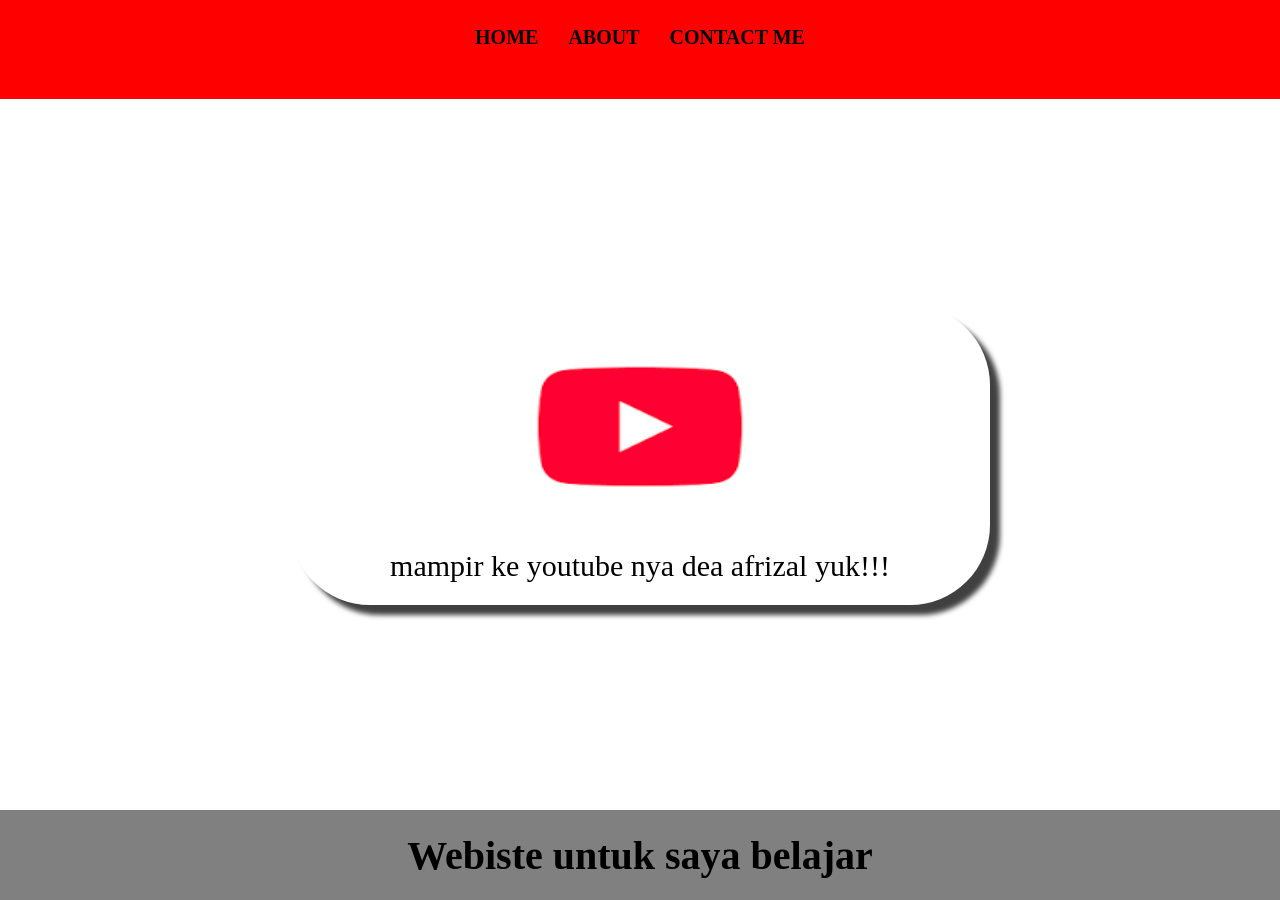
<file: Belajar_coding/index.html>
<html>
  <head>
    <title>home</title>
    <link rel="stylesheet" href="style.css" />
  </head>
  <body>
    <div class="container">
      <!-- NAVIGATIOM BAR -->
      <div class="container-navbar">
        <ul class="ul-navbar">
          <li class="li-navbar">
            <a href="#" class="a-navbar">HOME</a>
          </li>
          <li class="li-navbar">
            <a href="about.html" class="a-navbar">ABOUT</a>
          </li>
          <li class="li-navbar">
            <a href="contact.html" class="a-navbar">CONTACT ME</a>
          </li>
        </ul>
      </div>
      <!-- NAVIGATION BAR SELESAI -->

      <!-- CONTENT 1 -->
      <div class="container-content">
        <a href="https://youtube.com/deaafrizal" class="a-content">
          <img src="download (1).png" class="img-content" />
          <p>mampir ke youtube nya dea afrizal yuk!!!</p>
        </a>
      </div>
      <!-- CONTENT END -->

      <!-- FOOTER -->
      <div class="container-footer">
        <h1 class="footer-h1">Webiste untuk saya belajar</h1>
      </div>
      <!-- FOOTER END -->
    </div>
  </body>
</html>
</file>
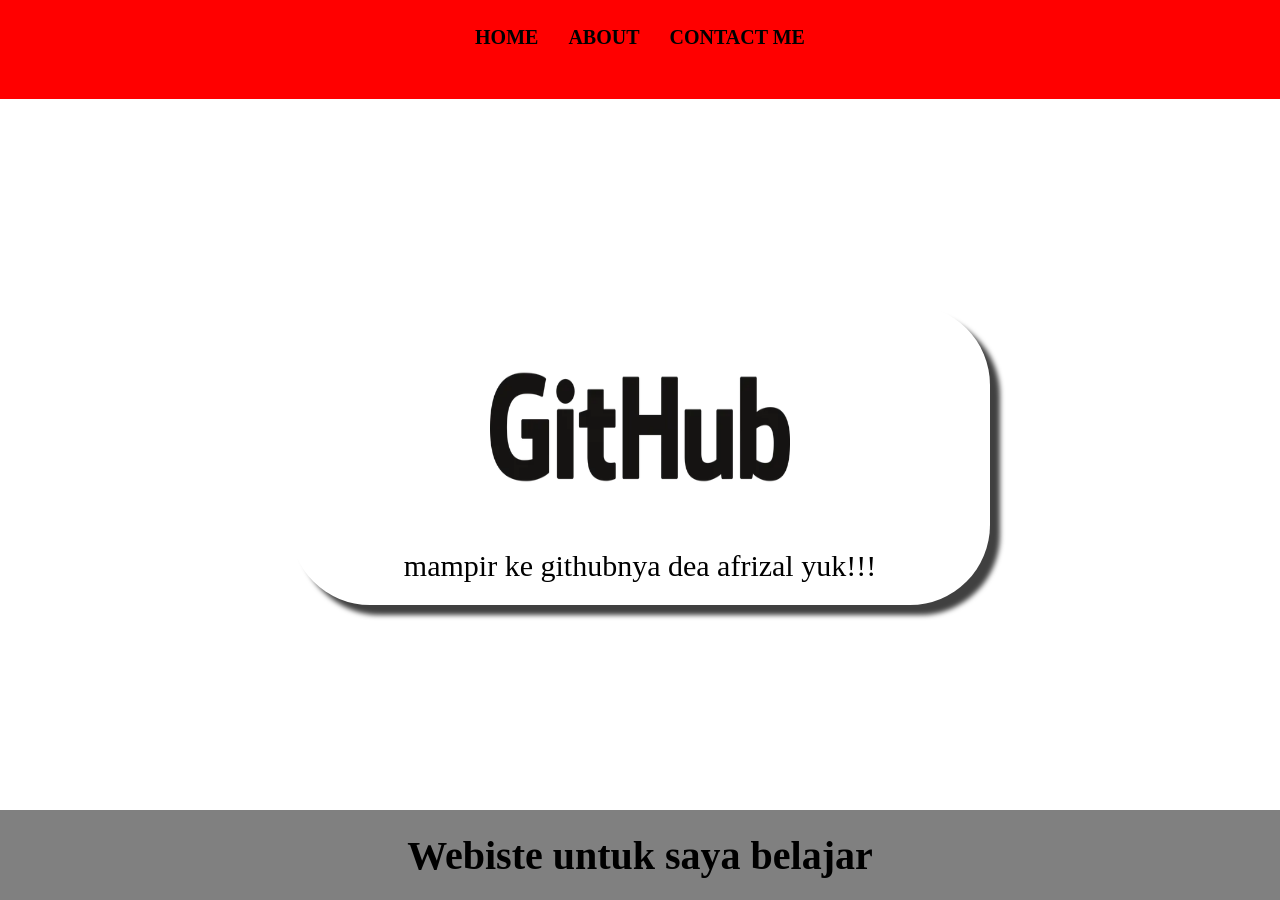
<file: Belajar_coding/about.html>
<html>
  <head>
    <title>about</title>
    <link rel="stylesheet" href="style.css" />
  </head>
  <body>
    <div class="container">
      <!-- NAVIGATIOM BAR -->
      <div class="container-navbar">
        <ul class="ul-navbar">
          <li class="li-navbar">
            <a href="index.html" class="a-navbar">HOME</a>
          </li>
          <li class="li-navbar">
            <a href="about.html" class="a-navbar">ABOUT</a>
          </li>
          <li class="li-navbar">
            <a href="contact.html" class="a-navbar">CONTACT ME</a>
          </li>
        </ul>
      </div>
      <!-- NAVIGATION BAR SELESAI -->

      <!-- CONTENT 1 -->
      <div class="container-content">
        <a
          href="https://github.com/deaaprizal/forum/discussions"
          class="a-content"
        >
          <img src="github-394322__480.webp" class="img-content" />
          <p>mampir ke githubnya dea afrizal yuk!!!</p>
        </a>
      </div>
      <!-- CONTENT END -->

      <!-- FOOTER -->
      <div class="container-footer">
        <h1 class="footer-h1">Webiste untuk saya belajar</h1>
      </div>
      <!-- FOOTER END -->
    </div>
  </body>
</html>
</file>
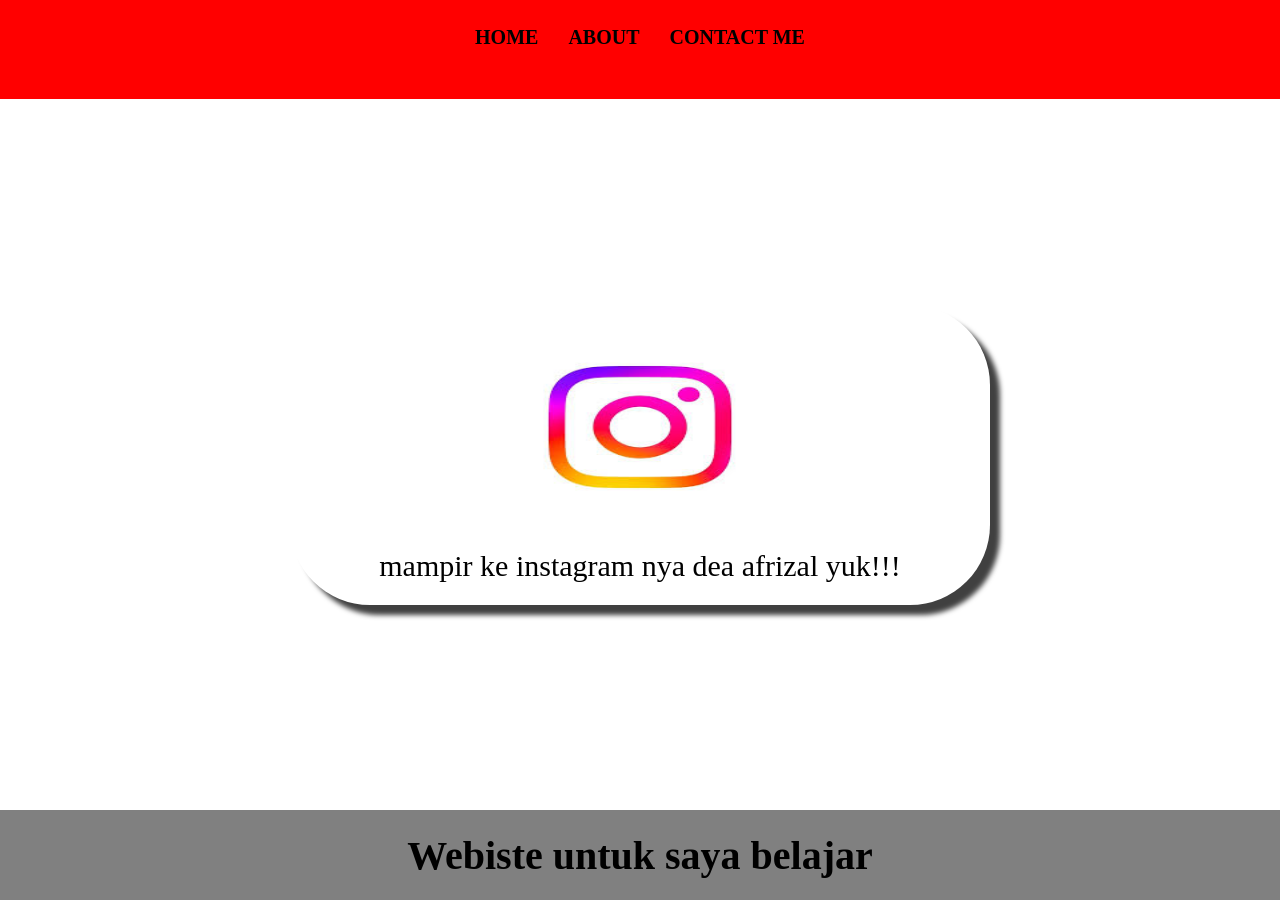
<file: Belajar_coding/contact.html>
<html>
  <head>
    <title>contact</title>
    <link rel="stylesheet" href="style.css" />
  </head>
  <body>
    <div class="container">
      <!-- NAVIGATIOM BAR -->
      <div class="container-navbar">
        <ul class="ul-navbar">
          <li class="li-navbar">
            <a href="index.html" class="a-navbar">HOME</a>
          </li>
          <li class="li-navbar">
            <a href="about.html" class="a-navbar">ABOUT</a>
          </li>
          <li class="li-navbar">
            <a href="contact.html" class="a-navbar">CONTACT ME</a>
          </li>
        </ul>
      </div>
      <!-- NAVIGATION BAR SELESAI -->

      <!-- CONTENT 1 -->
      <div class="container-content">
        <a href="https://instagram.com/afrizal" class="a-content">
          <img src="download.jpg" class="img-content" />
          <p>mampir ke instagram nya dea afrizal yuk!!!</p>
        </a>
      </div>
      <!-- CONTENT END -->

      <!-- FOOTER -->
      <div class="container-footer">
        <h1 class="footer-h1">Webiste untuk saya belajar</h1>
      </div>
      <!-- FOOTER END -->
    </div>
  </body>
</html>
</file>
<file: Belajar_coding/style.css>
*,
html {
  margin: 0;
  padding: 0;
}

.container {
}

.container-navbar {
  background-color: red;
  width: 100%;
  height: 11vh;
}

.ul-navbar {
  display: flex;
  height: 75px;
  justify-content: center;
  align-items: center;
}

.li-navbar {
  list-style-type: none;
  padding: 10px;
  margin: 5px;
  color: white;
  font-size: 20px;
}

.li-navbar:hover {
  background-color: white;
  transition: 0.5s ease-in-out;
  transition-delay: 0.3s;
  border-radius: 8px;
}

.a-navbar {
  color: black;
  text-decoration: none;
  font-weight: 800;
}

.container-content {
  background-color: white;
  display: flex;
  justify-content: center;
  align-items: center;
  height: 79vh;
}

.a-content {
  background-color: white;
  color: black;
  text-decoration: none;
  font-size: 30px;
  width: 700px;
  height: 300px;
  display: flex;
  flex-direction: column;
  justify-content: space-evenly;
  align-items: center;
  border-radius: 80px;
  box-shadow: 10px 10px 5px 0px rgba(0, 0, 0, 0.75);
  -webkit-box-shadow: 10px 10px 5px 0px rgba(0, 0, 0, 0.75);
  -moz-box-shadow: 10px 10px 5px 0px rgba(0, 0, 0, 0.75);
}

.img-content {
  width: 300px;
  height: 200px;
}

.container-footer {
  height: 10vh;
  background-color: grey;
  display: flex;
  justify-content: center;
  align-items: center;
}

.footer-h1 {
  font-size: 40px;
}
</file>
